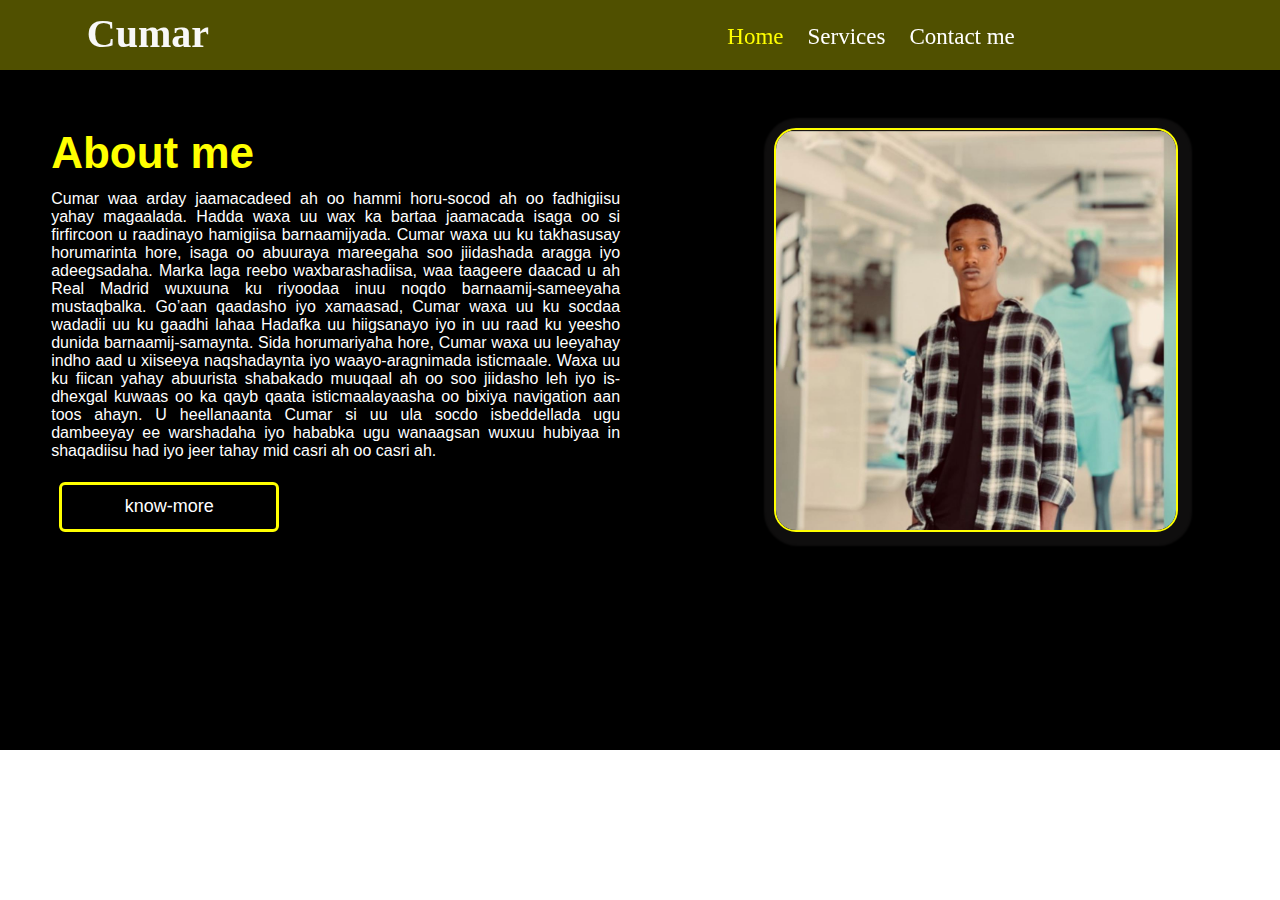
<file: index.html>
<!DOCTYPE html>
<html lang="en">
<head>
    <meta charset="UTF-8">
    <meta name="viewport" content="width=device-width, initial-scale=1.0">
    <title>cumar</title>
    <link rel="stylesheet" href="style.css">

<link relsh>
</head>
<body>
    <div class="parent">
    <div class="header">



        <h1>Cumar</h1>

          
        <div class="link">
        <ul>
            <li ><a href="#" class="abuu">Home</a></li>
        <li><a href="service.html">Services</a></li>
        <li><a href="contact.html">Contact me</a></li>
  
        </ul>
  
  


    </div>
    </div>

    

    <div class="part1">
        <div class="text">
            <h1>About me</h1>
            <p>Cumar waa arday jaamacadeed ah oo hammi horu-socod ah oo fadhigiisu yahay magaalada. Hadda waxa uu wax ka bartaa jaamacada isaga oo si firfircoon u raadinayo hamigiisa barnaamijyada. Cumar waxa uu ku takhasusay horumarinta hore, isaga oo abuuraya mareegaha soo jiidashada aragga iyo adeegsadaha. Marka laga reebo waxbarashadiisa, waa taageere daacad u ah Real Madrid wuxuuna ku riyoodaa inuu noqdo barnaamij-sameeyaha mustaqbalka. Go’aan qaadasho iyo xamaasad, Cumar waxa uu ku socdaa wadadii uu ku gaadhi lahaa
                Hadafka uu hiigsanayo iyo in uu raad ku yeesho dunida barnaamij-samaynta. Sida horumariyaha hore, Cumar waxa uu leeyahay indho aad u xiiseeya naqshadaynta iyo waayo-aragnimada isticmaale. Waxa uu ku fiican yahay abuurista shabakado muuqaal ah oo soo jiidasho leh iyo is-dhexgal kuwaas oo ka qayb qaata isticmaalayaasha oo bixiya navigation aan toos ahayn. U heellanaanta Cumar si uu ula socdo isbeddellada ugu dambeeyay ee warshadaha iyo hababka ugu wanaagsan
                 wuxuu hubiyaa in shaqadiisu had iyo jeer tahay mid casri ah oo casri ah.</p>
          
             <button class="kit">know-more</button>
           
            </div>
        <div class="sofa"><img src="images/3.jpg" alt="" class="sof"></div>
        
    </div>
 
</div>




</body>
</html>
</file>
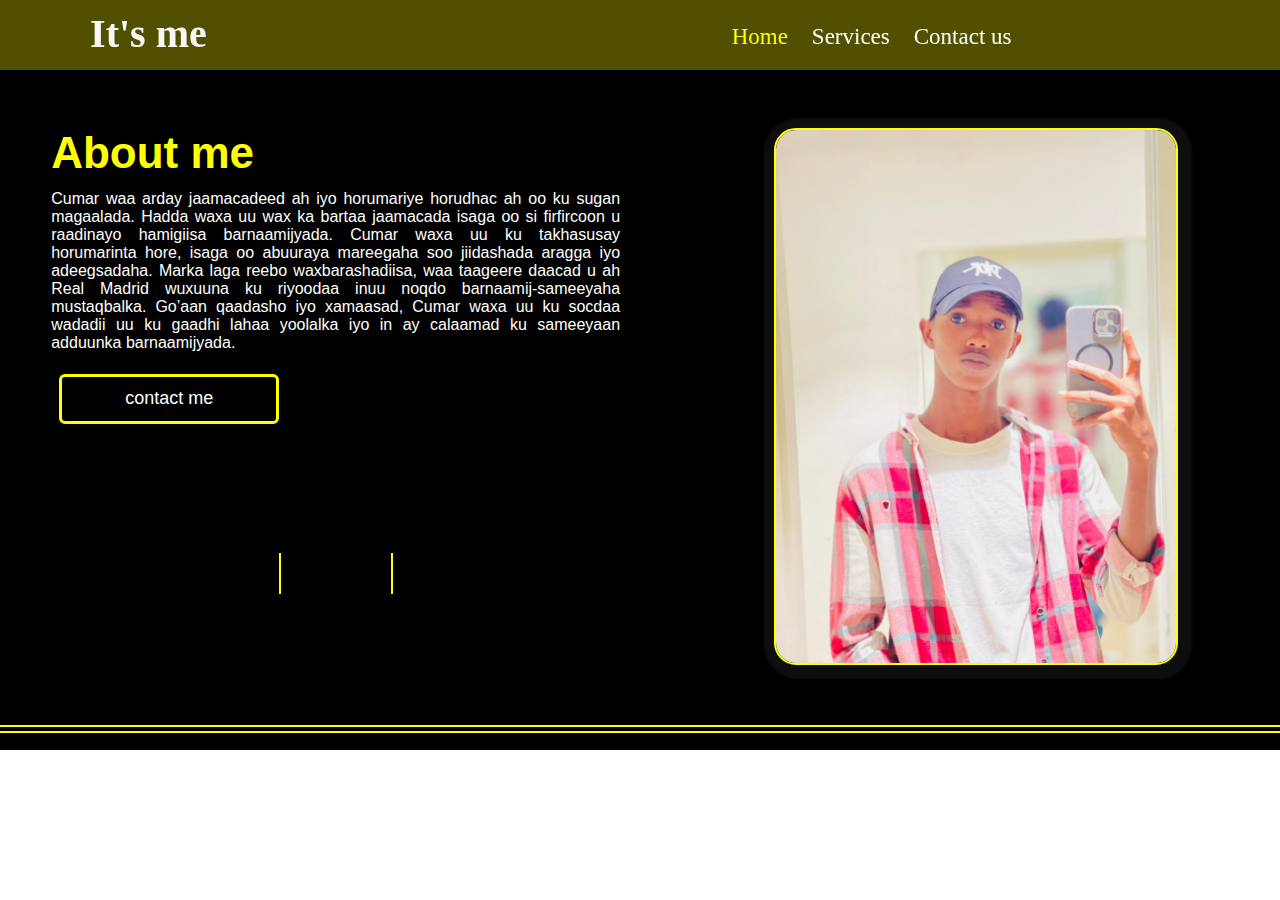
<file: contact.html>
<!DOCTYPE html>
<html lang="en">
<head>
    <meta charset="UTF-8">
    <meta name="viewport" content="width=device-width, initial-scale=1.0">
    <title>Document</title>
    <link rel="stylesheet" href="https://cdnjs.cloudflare.com/ajax/libs/font-awesome/6.4.0/css/all.min.css" integrity="sha512-iecdLmaskl7CVkqkXNQ/ZH/XLlvWZOJyj7Yy7tcenmpD1ypASozpmT/E0iPtmFIB46ZmdtAc9eNBvH0H/ZpiBw==" crossorigin="anonymous" referrerpolicy="no-referrer" />
    <link rel="stylesheet" href="style.css">
</head>
<body>
    <div class="parent">
    <div class="header">

        <h1>It's me</h1>

       
     
        <div class="link">
        <ul>
            <li ><a href="index.html" class="abuu">Home</a></li>
        <li><a href="service.html">Services</a></li>
        <li><a href="contact.html">Contact us</a></li>
        
        </ul>
    </div>



    </div>
    <div class="part1">
        <div class="text">
            <h1>About me</h1>
            <p>Cumar waa arday jaamacadeed ah iyo horumariye horudhac ah oo ku sugan magaalada. Hadda waxa uu wax ka bartaa jaamacada isaga oo si firfircoon u raadinayo hamigiisa barnaamijyada. Cumar waxa uu ku takhasusay horumarinta hore, isaga oo abuuraya mareegaha soo jiidashada aragga iyo adeegsadaha. Marka laga reebo waxbarashadiisa, waa taageere daacad u ah Real Madrid wuxuuna ku riyoodaa inuu noqdo barnaamij-sameeyaha mustaqbalka. Go’aan qaadasho iyo xamaasad, Cumar waxa uu ku socdaa wadadii uu ku gaadhi lahaa
                yoolalka iyo in ay calaamad ku sameeyaan adduunka barnaamijyada.</p>
             <button class="kit">contact me</button>
             <div class="icons">    <hr/ color="yellow"><i class="fa-brands fa-facebook"></i> 
                <i class="fa-brands fa-facebook-messenger"></i>
                <i class="fa-brands fa-whatsapp"></i>
                <i class="fa-brands fa-instagram"></i>   <hr/ color="yellow"></div>
             
            </div>
        <div class="sofa"><img src="images/5.jpg" alt="" class="sof"></div>
        
    </div>
    <hr/ color="yellow">
    <hr/ color="yellow">

</div>

</body>
</html>
</file>
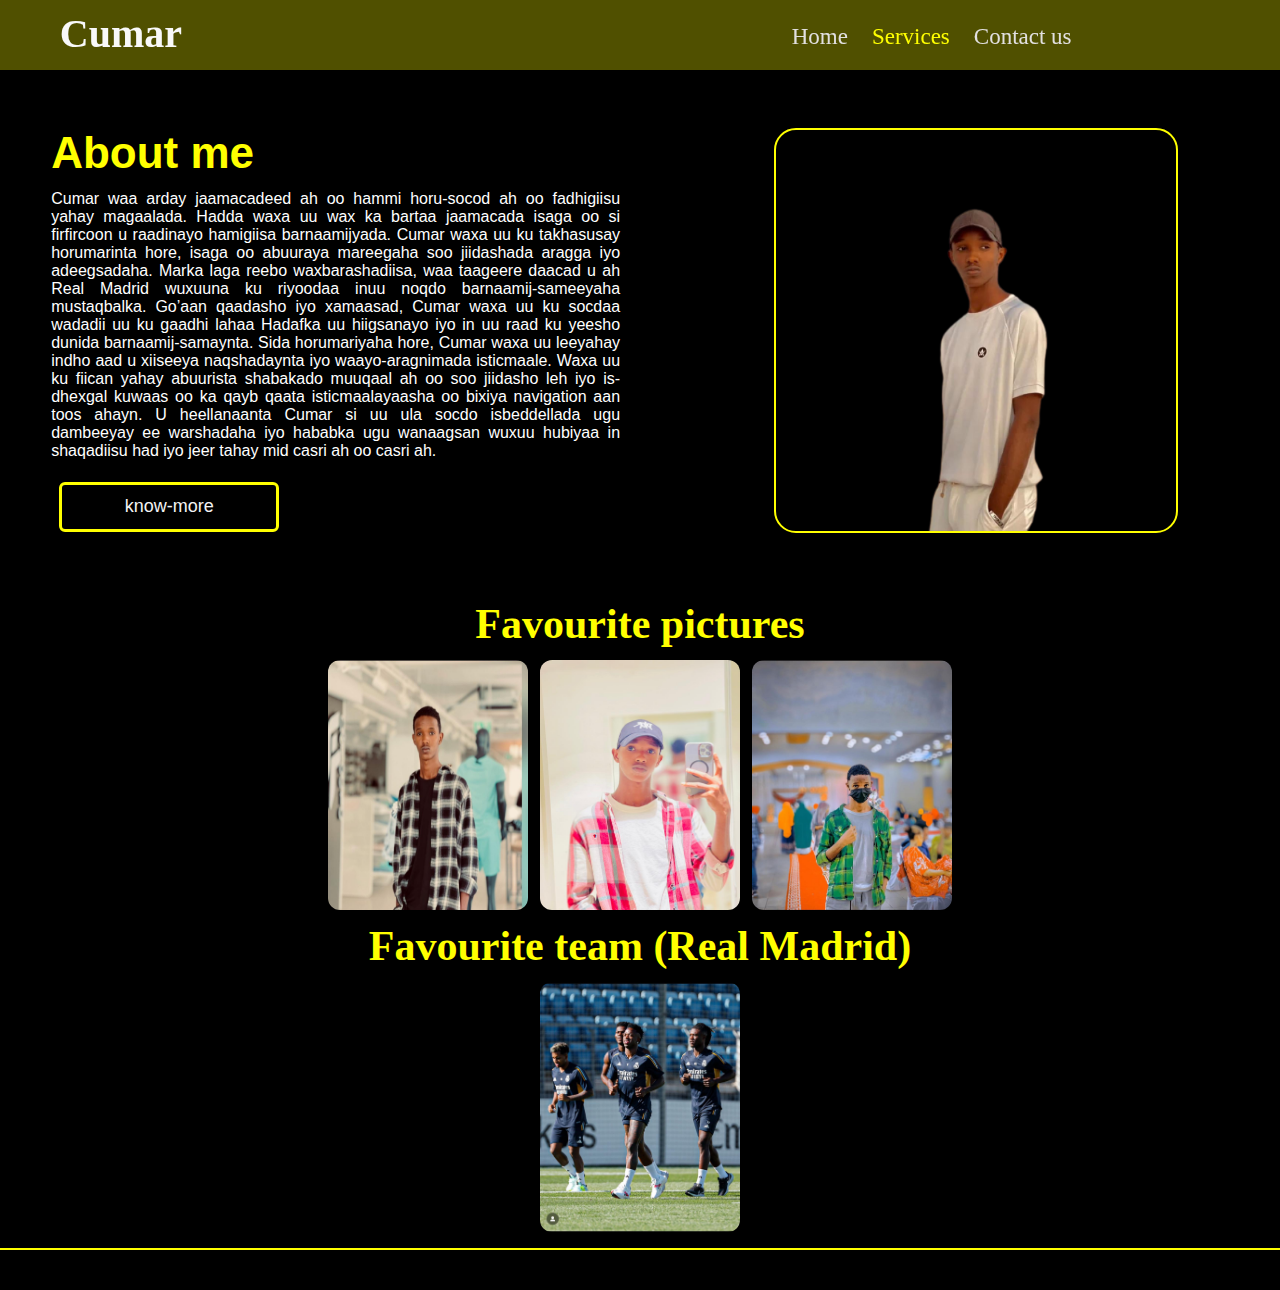
<file: service.html>
<!DOCTYPE html>
<html lang="en">
<head>
    <meta charset="UTF-8">
    <meta name="viewport" content="width=device-width, initial-scale=1.0">
    <title>Document</title>
    <link rel="stylesheet" href="service.css">
</head>
<body>
<div class="parent">
    <div class="header">

        <h1>Cumar</h1>

        <a href="#" class="but"><i class="fa fa-list-ul"></i></a>
     
        <div class="link">
        <ul>
            <li ><a href="index.html">Home</a></li>
        <li><a href="service.html" class="abuu">Services</a></li>
        <li><a href="contact.html">Contact us</a></li>
        <li><a href="#"><i class="fa fa-cart-shopping"></i></a></li>
       
        </ul>
    </div>



    </div>

    <div class="part1">
        <div class="text">
            <h1>About me</h1>
            <p>Cumar waa arday jaamacadeed ah oo hammi horu-socod ah oo fadhigiisu yahay magaalada. Hadda waxa uu wax ka bartaa jaamacada isaga oo si firfircoon u raadinayo hamigiisa barnaamijyada. Cumar waxa uu ku takhasusay horumarinta hore, isaga oo abuuraya mareegaha soo jiidashada aragga iyo adeegsadaha. Marka laga reebo waxbarashadiisa, waa taageere daacad u ah Real Madrid wuxuuna ku riyoodaa inuu noqdo barnaamij-sameeyaha mustaqbalka. Go’aan qaadasho iyo xamaasad, Cumar waxa uu ku socdaa wadadii uu ku gaadhi lahaa
                Hadafka uu hiigsanayo iyo in uu raad ku yeesho dunida barnaamij-samaynta. Sida horumariyaha hore, Cumar waxa uu leeyahay indho aad u xiiseeya naqshadaynta iyo waayo-aragnimada isticmaale. Waxa uu ku fiican yahay abuurista shabakado muuqaal ah oo soo jiidasho leh iyo is-dhexgal kuwaas oo ka qayb qaata isticmaalayaasha oo bixiya navigation aan toos ahayn. U heellanaanta Cumar si uu ula socdo isbeddellada ugu dambeeyay ee warshadaha iyo hababka ugu wanaagsan
                 wuxuu hubiyaa in shaqadiisu had iyo jeer tahay mid casri ah oo casri ah.</p>
          
             <button class="kit">know-more</button>
           
            </div>
        <div class="sofa"><img src="images/1-removebg-preview.png" alt="" class="sof"></div>
        
    </div>



<div class="middle">
    <h1>Favourite pictures</h1>

    <div class="center">
       
        <img src="images/3.jpg" alt="">
        <img src="images/5.jpg" alt="">
        <img src="images/2.jpg" alt="">
        
   
   </div>
 
</div>

<div class="midle">
    <h1>Favourite team (Real Madrid)</h1>

    <div class="cen">
       
        <img src="images/6.jpg" alt="">
     
        
   
   </div>
   <hr / color="yellow">
</div>


</div>

</body>
</html>
</file>
<file: style.css>
*{
    margin: 0;
    padding: 0;
}

.parent{
height: 750px;
background-color:black;

}
.icons{
 justify-content: center;
    display: flex;
    gap: 22px;

margin-top: 22%;
    /* border: solid 2px yellow; */
    height: 45px;
    background:transparent;
    border-radius: 10px;
}
hr{
margin-top: 4px;
}
.icons i{
    margin-top: 12px;
    color: yellow;
    font-size: 30px;
}
.header{
   position: fixed;
   width: 100%;
   height: 50px;
   background-color: rgba(255, 255, 0, 0.314);
display: flex;
justify-content: space-around;
padding: 10px  0px;
}

    
    ul{
    
    display: flex;
    
    }
    ul li{
    
    padding-top: 14px;
    list-style: none;
    }
    ul  .abuu {
        color: yellow;
    }
    .header a .abuu{
        color: yellow;
    }
    ul li a{
    text-decoration: none;
    font-size: 23px;
    padding: 12px;
    color: rgb(255, 255, 255);
    }

   
    ul li a:hover{
    
        color:yellow;
    }
    .header h1{
       
    color: rgb(248, 248, 248);
    font-size: 40px;
   margin-left: -13%;
    }
  ul i{
    padding-left: 23px;
  }




  .part1{
    display: flex;
  padding-top: 6%; 
}
.text{
    padding: 0px 2%;
    
    color: rgb(53, 51, 51);
    font-family: sans-serif;
   margin: 4% 2%;
}
.text h1{
    font-size: 44px;
    color: yellow;
}
.text p{
    color:rgb(27, 78, 61);
    padding-top: 12px;
    color: white;
    text-align: justify;
}
.sofa{
    padding: 0px 2%;
    
    color: rgb(53, 51, 51);
    font-family: sans-serif;
   margin: 4% 6%;
}
.sofa .sof{
 
    width: 400px;
    border-radius: 22px;
    box-shadow: 2px 2px 2px 12px rgb(15, 14, 14);
    border: 2px solid yellow;
 
}



.text .kit{
        height: 50px;
        width: 220px;
        color: white;
        font-size: 18px;
        border-radius: 6px ;
        border: none;
        background: transparent;
       border: 3px solid yellow;
     
        margin-top: 22px;
        margin-left: 8px;
       
}
</file>
<file: service.css>
*{
    margin: 0;
    padding: 0;
}



.parent{
    height: 1290px;
    /* background-color: cadetblue; */
    background-color: rgb(0, 0, 0);
    }
    .header{
       position: fixed;
       width: 100%;
       height: 50px;
       background-color: rgba(255, 255, 0, 0.314);
    display: flex;
    justify-content: space-around;
    padding: 10px  0px;
    }
        
        ul{
        
        display: flex;
        
        }
        ul li{
        
        padding-top: 14px;
        list-style: none;
        }
        ul  .abuu  {
            color: yellow;
        }

      

        ul li a{
        text-decoration: none;
        font-size: 23px;
        padding: 12px;
        color: rgb(226, 224, 224);
        }
        ul li a:hover{
        
            color:yellow;
        }
        .header h1{
           
        color: rgb(249, 249, 249);
        font-size: 40px;
       margin-left: -7%;
        }
      ul i{
        padding-left: 23px;
      }



      
  .part1{
    display: flex;
  padding-top: 6%; 
}
.text{
    padding: 0px 2%;
    
    font-family: sans-serif;
   margin: 4% 2%;
}
.text h1{
    font-size: 44px;
    color: yellow;
}
.text p{
  
    padding-top: 12px;
    color:white;
    text-align: justify;
}
.sofa{
    padding: 0px 2%;
    
    font-family: sans-serif;
   margin: 4% 6%;
}
.sofa .sof{
 
    width: 400px;
    border-radius: 22px;
    box-shadow: 2px 2px 2px 2px 9px rgb(99, 97, 97);
    border: 2px solid yellow;
 
}
hr{
    margin-top: 16px;
}



.text .kit{
        height: 50px;
        width: 220px;
        color: rgb(243, 243, 243);
        font-size: 18px;
        border-radius: 6px ;
        border: none;
        background: transparent;
       border: 3px solid yellow;
     
        margin-top: 22px;
        margin-left: 8px;
       
}

.middle h1{
    text-align: center;
    color: yellow;
    font-size: 42px;
}
.middle{
    margin-top: 12px;
}
.center img{
    width: 200px;
    height: 250px;
    border-radius: 12px;

    

}
.cen img{
    width: 200px;
    height: 250px;
    border-radius: 12px;

    

}
.cen{
   
    margin-top: 12px;
    display: grid;
    grid-template-columns: 200px ;
    justify-content: center;
    gap: 12px;

}
.center{
   
    margin-top: 12px;
    display: grid;
    grid-template-columns: 200px 200px 200px;
    justify-content: center;
    gap: 12px;

}
.midle{
    margin-top: 12px;
}
.midle h1{
    text-align: center;
    color: yellow;
    font-size: 42px;
}
</file>
